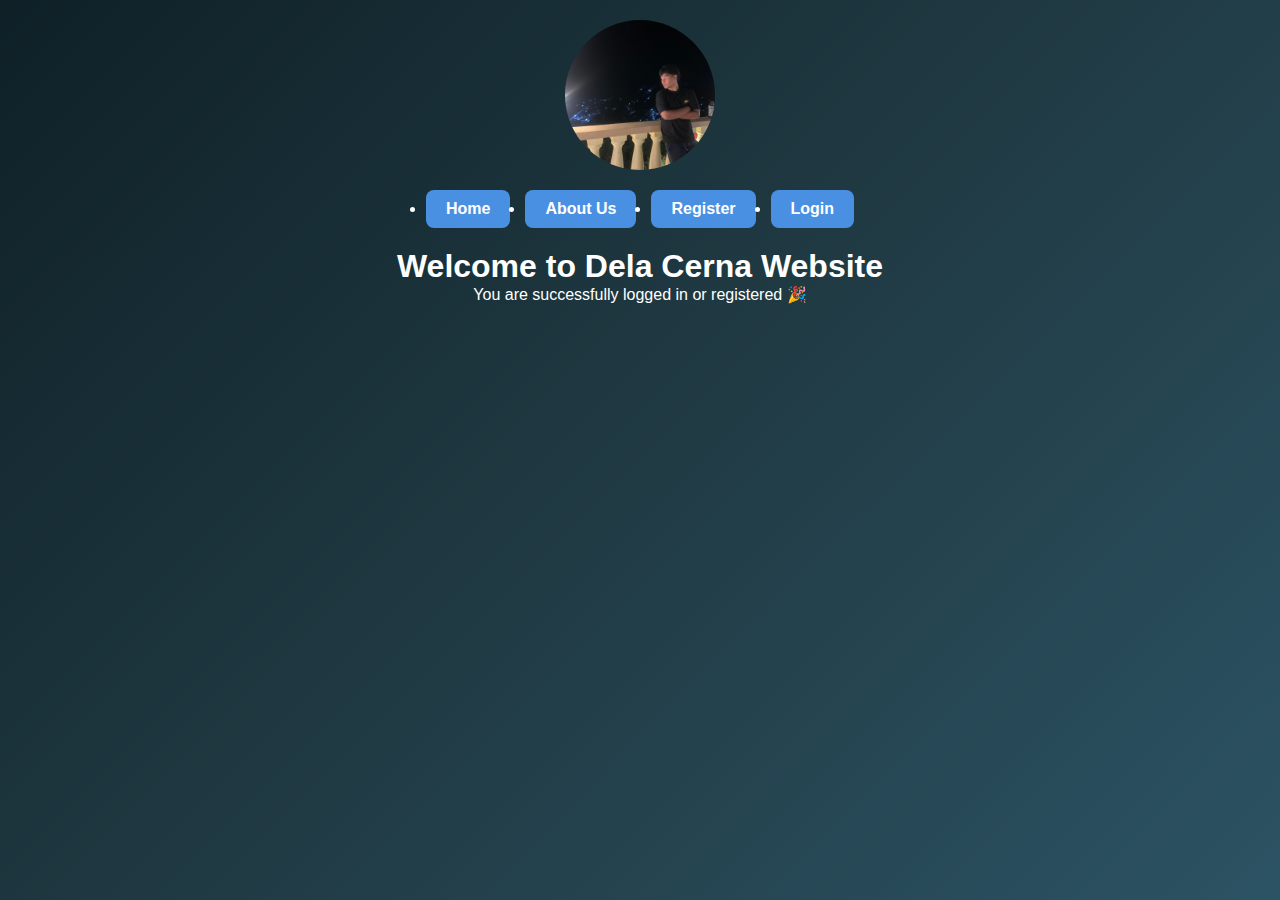
<file: index.html>
<!DOCTYPE html>
<html lang="en">
<head>
<meta charset="UTF-8">
<meta name="viewport" content="width=device-width, initial-scale=1.0">
<title>Dela Cerna Website</title>
<link rel="stylesheet" href="style.css">
</head>
<body>

<!-- PROFILE PHOTO -->
<img src="celophoto.jpeg" class="profile-img" alt="Profile Photo">

<!-- NAVIGATION -->
<header>
<nav>
<ul>
<li><a href="#" onclick="showSection('home')">Home</a></li>
<li><a href="#" onclick="showSection('about')">About Us</a></li>
<li><a href="#" onclick="showSection('register')">Register</a></li>
<li><a href="#" onclick="showSection('login')">Login</a></li>
</ul>
</nav>
</header>

<!-- HOME SECTION -->
<section id="home" class="active">
<h1>Welcome to Dela Cerna Website</h1>
<p>You are successfully logged in or registered 🎉</p>
</section>

<!-- ABOUT US SECTION -->
<section id="about">
<h1>About Us</h1>
<p>
This website is created by Dela Cerna.<br>
It demonstrates a simple Register and Login system using HTML, CSS, and JavaScript.
</p>
</section>

<!-- REGISTER SECTION -->
<section id="register">
<h2>Register</h2>
<form id="registerForm">
<input type="text" id="regUsername" placeholder="Username" required>
<input type="email" id="regEmail" placeholder="Email" required>
<input type="password" id="regPassword" placeholder="Password" required>
<button type="submit">Register</button>
</form>

<h3>Registered Users</h3>
<table id="userTable">
<thead>
<tr>
<th>Username</th>
<th>Email</th>
<th>Password</th>
</tr>
</thead>
<tbody>
</tbody>
</table>
</section>

<!-- LOGIN SECTION -->
<section id="login">
<h2>Login</h2>
<form id="loginForm">
<input type="text" id="loginUsername" placeholder="Username" required>
<input type="password" id="loginPassword" placeholder="Password" required>
<button type="submit">Login</button>
</form>
</section>

<script>
let users = [];

// Navigation function
function showSection(id) {
    document.querySelectorAll("section").forEach(sec => sec.classList.remove("active"));
    document.getElementById(id).classList.add("active");
}

// Register
document.getElementById("registerForm").addEventListener("submit", function(e){
    e.preventDefault();
    const username = document.getElementById("regUsername").value;
    const email = document.getElementById("regEmail").value;
    const password = document.getElementById("regPassword").value;

    users.push({username, email, password});

    // Add to table
    const tableBody = document.querySelector("#userTable tbody");
    const row = document.createElement("tr");
    row.innerHTML = `<td>${username}</td><td>${email}</td><td>${password}</td>`;
    tableBody.appendChild(row);

    alert("Registration Successful!");
    this.reset();

    // Show Home after register
    showSection("home");
});

// Login
document.getElementById("loginForm").addEventListener("submit", function(e){
    e.preventDefault();
    const username = document.getElementById("loginUsername").value;
    const password = document.getElementById("loginPassword").value;

    const found = users.find(u => u.username === username && u.password === password);

    if(found){
        alert("Login Successful! Welcome " + username);
        showSection("home");
    } else {
        alert("Invalid Username or Password!");
    }

    this.reset();
});
</script>

</body>
</html>
</file>
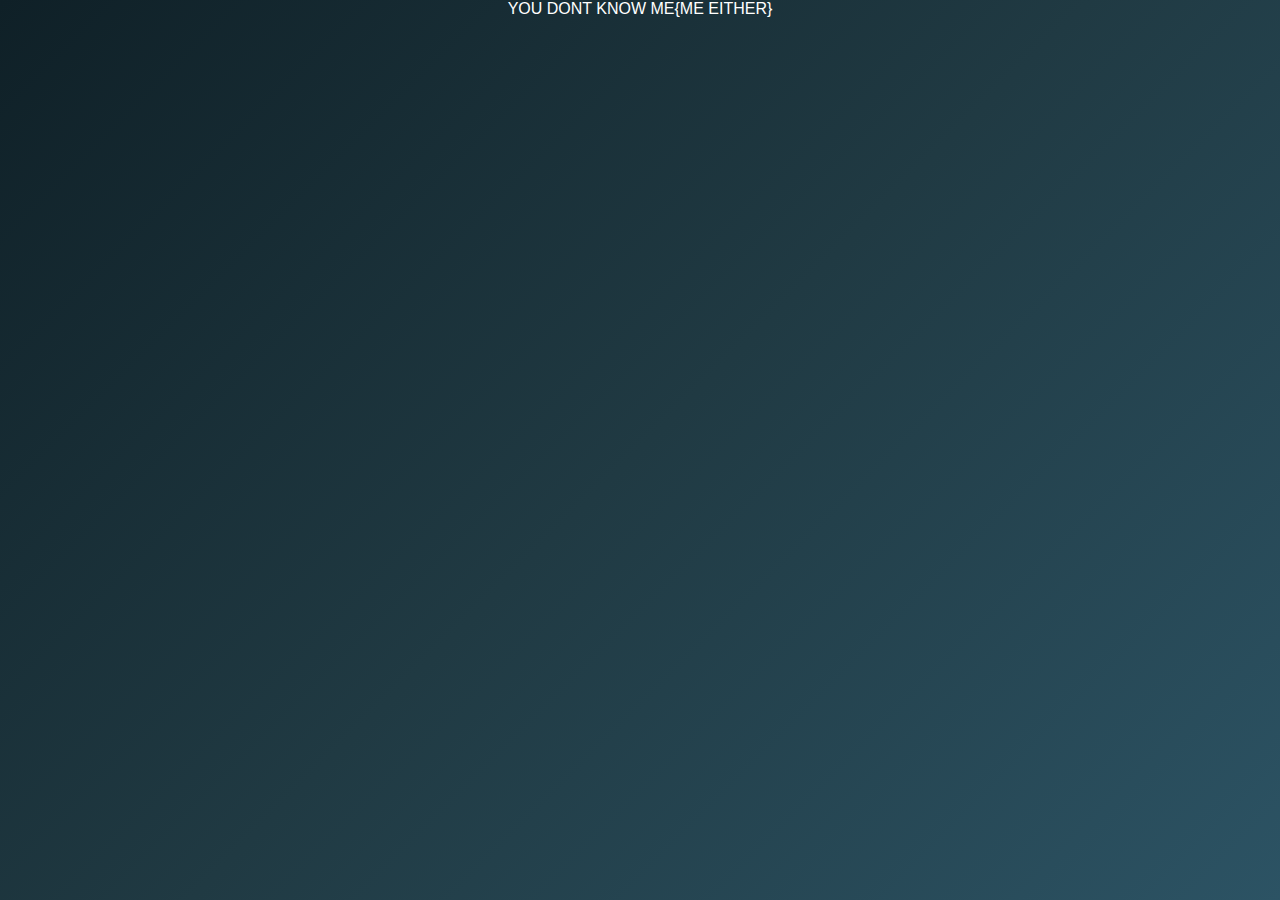
<file: AboutUs.html>
<!DOCTYPE html>
<html lang="en">
<head>
    <meta charset="UTF-8">
    <meta name="viewport" content="width=device-width, initial-scale=1.0">
    <title>U DONT KNOW ME HEHE\:></title>
    <link rel="stylesheet" href="style.css">
</head>
<body>
    <div class="image-container">
        <div class="overlay-text">YOU DONT KNOW ME<span>{ME EITHER}</span></div>
    </div>
</body>
</html>
</file>
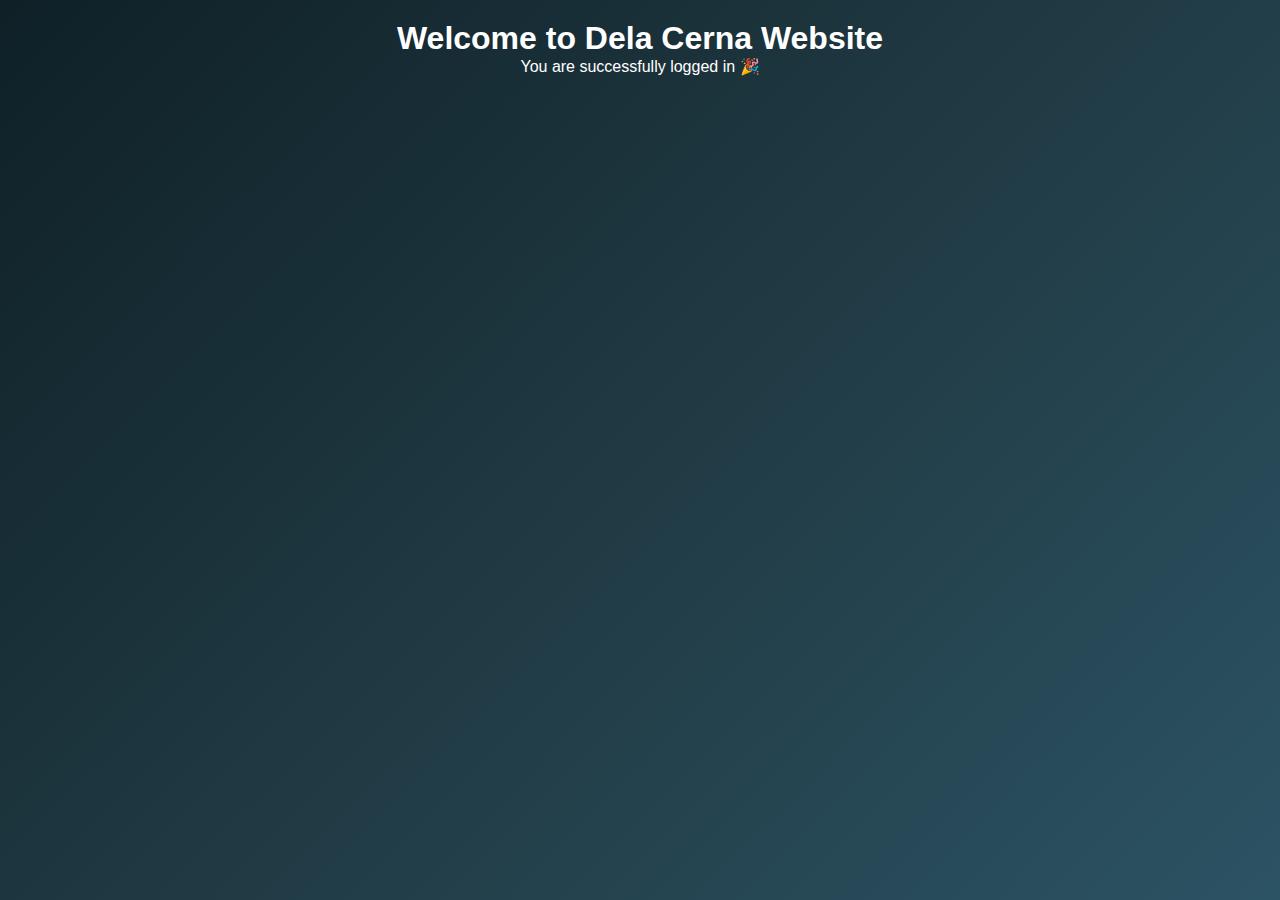
<file: home.html>
<!DOCTYPE html>
<html lang="en">
<head>
    <meta charset="UTF-8">
    <meta name="viewport" content="width=device-width, initial-scale=1.0">
    <title>WATSAPPP HOMIEEE</title>
    <link rel="stylesheet" href="style.css">
</head>
<body>
    <section id="home" class="active">
    <h1>Welcome to Dela Cerna Website</h1>
    <p>You are successfully logged in 🎉</p>
</section>
</body>
</html>
</file>
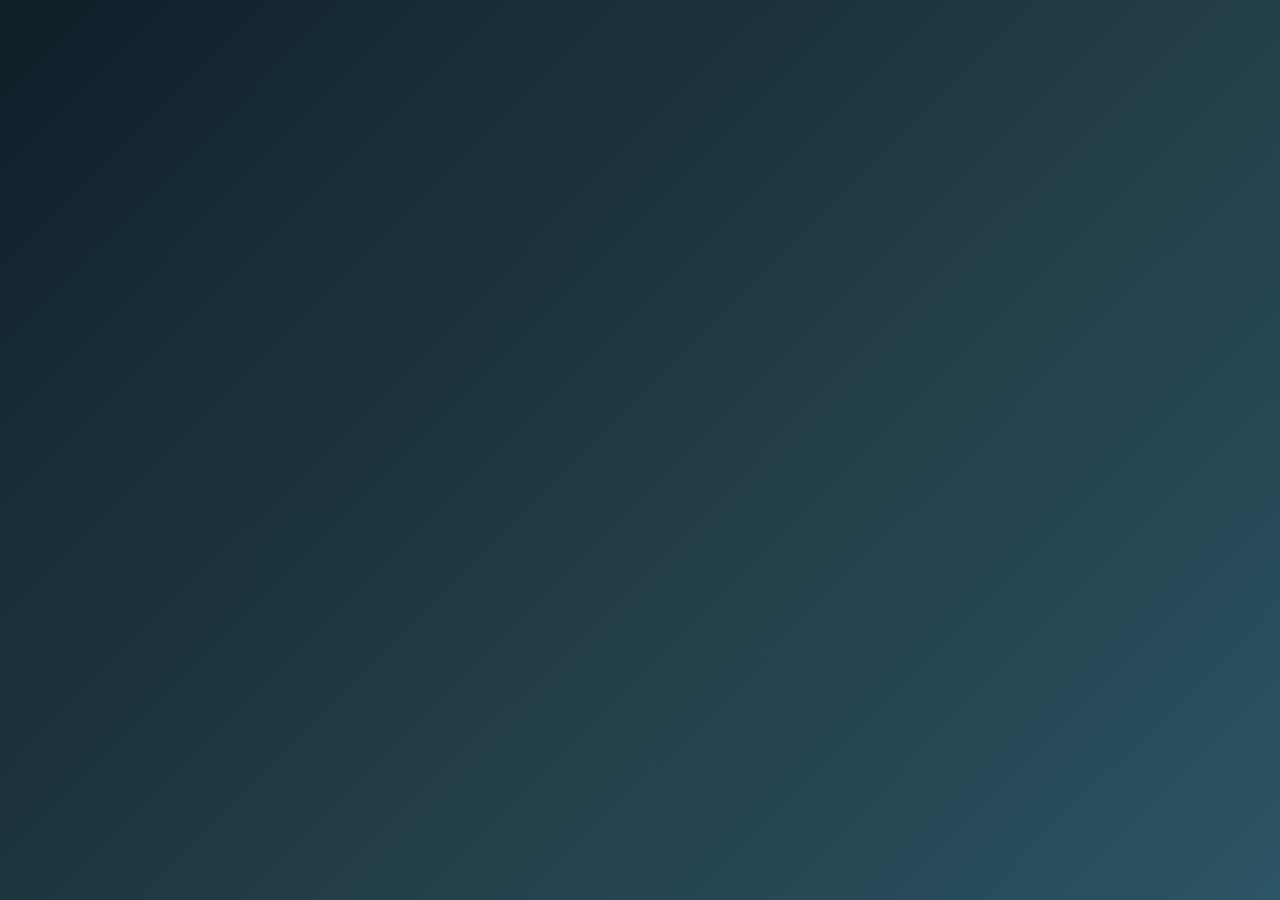
<file: login.html>
<!DOCTYPE html>
<html lang="en">
<head>
    <meta charset="UTF-8">
    <meta name="viewport" content="width=device-width, initial-scale=1.0">
    <title>Login Page</title>
    <link rel="stylesheet" href="style.css">
</head>
<body>

<section id="login">
    <h1>Login</h1>

    <form id="loginForm">
        <!-- Username input -->
        <label for="loginUsername">Username</label><br>
        <input type="text" id="loginUsername" name="username" placeholder="Enter your username" required><br><br>

        <!-- Password input -->
        <label for="loginPassword">Password</label><br>
        <input type="password" id="loginPassword" name="password" placeholder="Enter your password" required><br><br>

        <!-- Submit button -->
        <button type="submit">Login</button>
    </form>
</section>

</body>
</html>
</file>
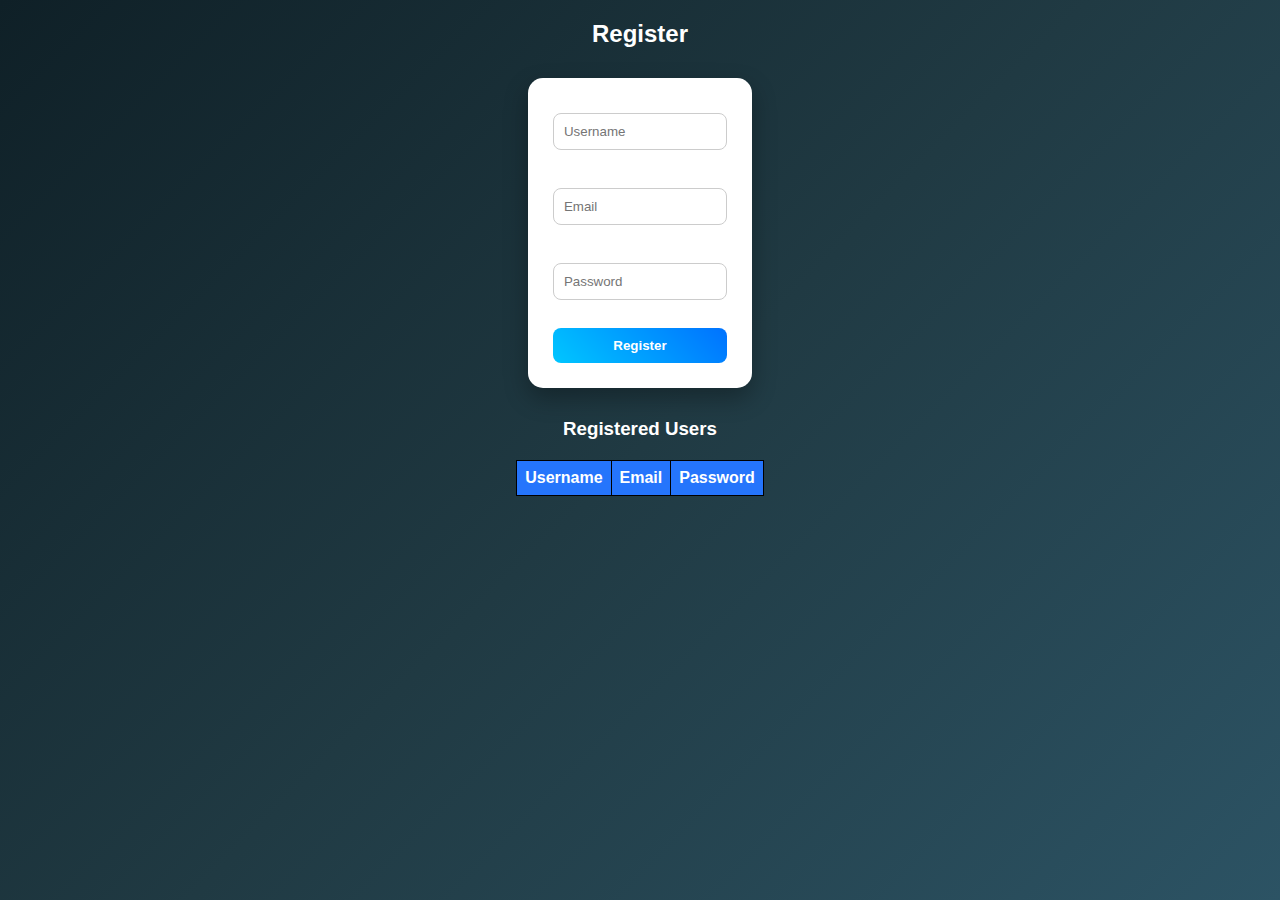
<file: register.html>
<!DOCTYPE html>
<html lang="en">
<head>
    <meta charset="UTF-8">
    <meta name="viewport" content="width=device-width, initial-scale=1.0">
    <title>SAWADIKAPPPPP UR IN MY REGISTAR WEB</title>
        <link rel="stylesheet" href="style.css">
</head>
<body>
    <!-- REGISTER SECTION -->
<section id="register" class="active">
<h2>Register</h2>
<form id="registerForm">
<input type="text" id="regUsername" placeholder="Username" required><br><br>
<input type="email" id="regEmail" placeholder="Email" required><br><br>
<input type="password" id="regPassword" placeholder="Password" required><br><br>
<button type="submit">Register</button>
</form>

<h3>Registered Users</h3>
<table id="userTable">
<thead>
<tr>
<th>Username</th>
<th>Email</th>
<th>Password</th>
</tr>
</thead>
<tbody>
</tbody>
</table>
</section>

</body>
</html>
</file>
<file: style.css>
/* Reset & Box-sizing */
* {
    margin: 0;
    padding: 0;
    box-sizing: border-box;
}

/* Body Styling */
body {
    font-family: Arial, sans-serif;
    text-align: center;
    background: linear-gradient(135deg, #0f2027, #203a43, #2c5364);
    color: white;
    display: flex;
    flex-direction: column;
    align-items: center;
    justify-content: flex-start;
    min-height: 100vh;
}

/* Banner Image Container */
.profile-img {
    width: 150px;
    height: 150px;
    object-fit: cover;
    border-radius: 50%;
    margin: 20px auto;
    display: block;
}

.profile-img:hover {
    transform: scale(1.08);
}


/* Login Form Styling */
form {
    max-width: 350px;
    width: 90%;
    margin: 30px auto;
    background: white;
    padding: 25px;
    border-radius: 15px;
    color: black;
    box-shadow: 0 10px 25px rgba(0,0,0,0.3);
}

form h1 {
    margin-bottom: 20px;
}

input {
    width: 100%;
    padding: 10px;
    margin: 10px 0;
    border-radius: 8px;
    border: 1px solid #ccc;
}

button {
    width: 100%;
    padding: 10px;
    border: none;
    border-radius: 8px;
    background: linear-gradient(45deg, #00c6ff, #0072ff);
    color: white;
    font-weight: bold;
    cursor: pointer;
    transition: 0.3s;
}

button:hover {
    transform: scale(1.05);
}
body {
    font-family: Arial, sans-serif;
    text-align: center;
}

.profile-img {
    width: 150px;
    border-radius: 50%;
    margin-top: 20px;
}

/* Navigation Menu */
nav ul {
    display: flex;           /* horizontal layout */
    gap: 15px;               /* space between buttons */
    padding: 0;
    margin: 0;
}

nav ul li a {
    display: inline-block;
    padding: 10px 20px;
    background: #4A90E2;    /* button color */
    color: white;            /* text color */
    text-decoration: none;
    border-radius: 8px;      /* rounded corners */
    font-weight: 600;
    transition: all 0.3s ease; /* smooth hover effect */
}

nav ul li a:hover {
    background: #357ABD;     /* darker shade on hover */
    transform: translateY(-2px); /* slight lift on hover */
    box-shadow: 0 4px 6px rgba(0,0,0,0.2); /* shadow effect */
}

/* Optional: active page styling */
nav ul li a.active {
    background: #2C5AA0;
}

section {
    display: none;
    margin-top: 20px;
}

section.active {
    display: block;
}

table {
    width: 60%;
    margin: 20px auto;
    border-collapse: collapse;
}

th, td {
    border: 1px solid black;
    padding: 8px;
}

th {
    background-color: #2575fc;
    color: white;
}
</file>
